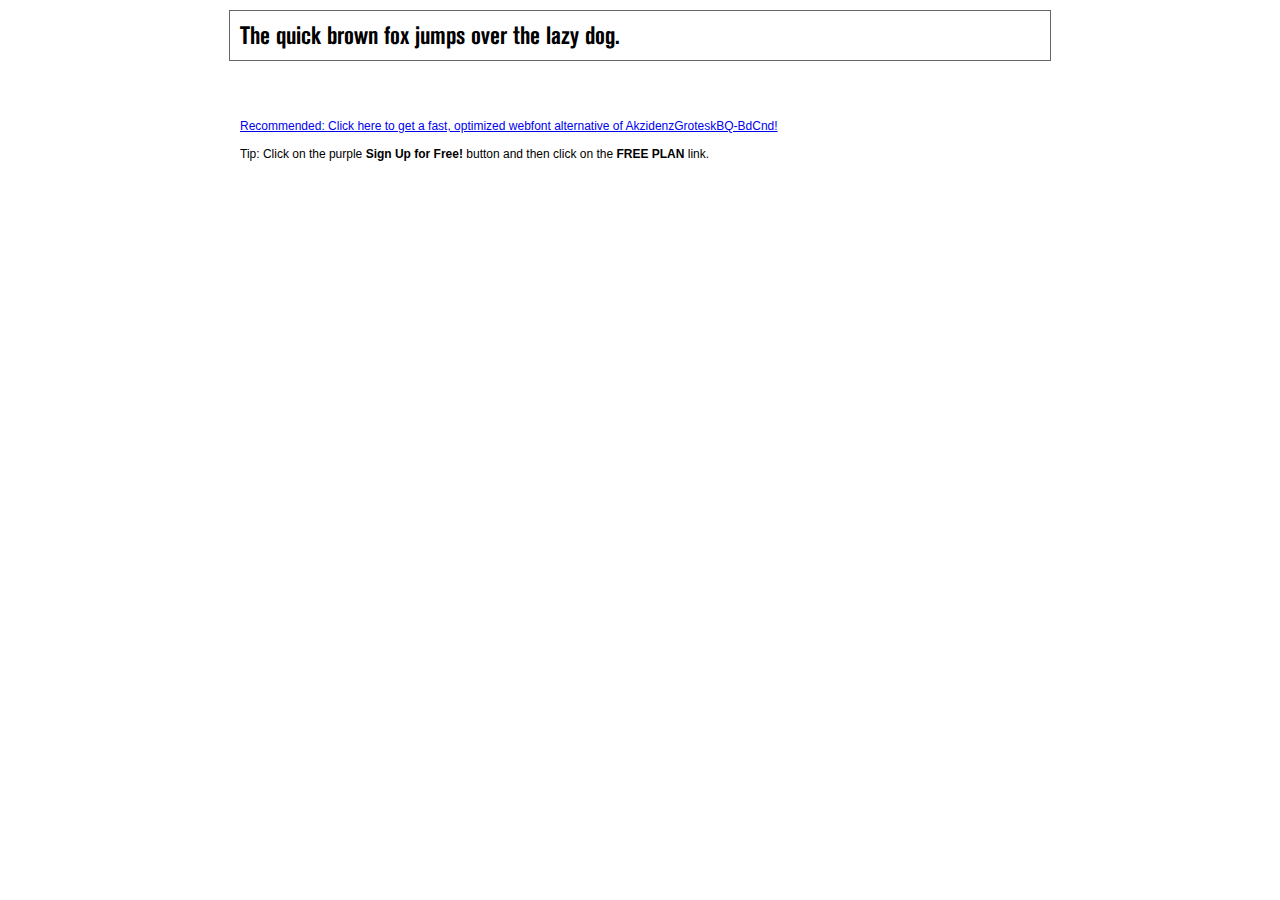
<file: fonts/AkzidenzGroteskBQ-BdCnd/demo.html>
<!DOCTYPE html PUBLIC "-//W3C//DTD XHTML 1.0 Transitional//EN" "http://www.w3.org/TR/xhtml1/DTD/xhtml1-transitional.dtd">
<html xmlns="http://www.w3.org/1999/xhtml">
<head>
	<meta http-equiv="Content-Type" content="text/html; charset=utf-8" />
	<title>@font-face Demo</title>
	<link rel="stylesheet" href="fonts.css" type="text/css" charset="utf-8" />
	<style type="text/css">
	body {
		background-color:white;
		font-family:Verdana,Tahoma,Arial,Sans-Serif;
		color:black;
		font-size:12px;
	}

	.demo
	{
		font-family:'Conv_AkzidenzGroteskBQ-BdCnd',Sans-Serif;
		width:800px;
		margin:10px auto;
		text-align:left;
		border:1px solid #666;
		padding:10px;
	}

	.hint
	{
		font-family:'Conv_Sansus Webissimo-Regular',Sans-Serif;
		width:800px;
		margin:10px auto;
		text-align:left;
		border:1px;
		padding:10px;
	}

	</style>
</head>
<body>
	<div class="demo" style="font-size:25px">
		The quick brown fox jumps over the lazy dog.
	</div>

	<br>
	<br>
	<div class="hint">
		<a href="http://www.font2web.com/searchfreewebfont.php?AkzidenzGroteskBQ-BdCnd">Recommended: Click here to get a fast, optimized webfont alternative of AkzidenzGroteskBQ-BdCnd!</a><br><br>
		Tip: Click on the purple <strong>Sign Up for Free!</strong> button and then click on the <strong>FREE PLAN</strong> link.
	</div>

</body>
</html>
</file>
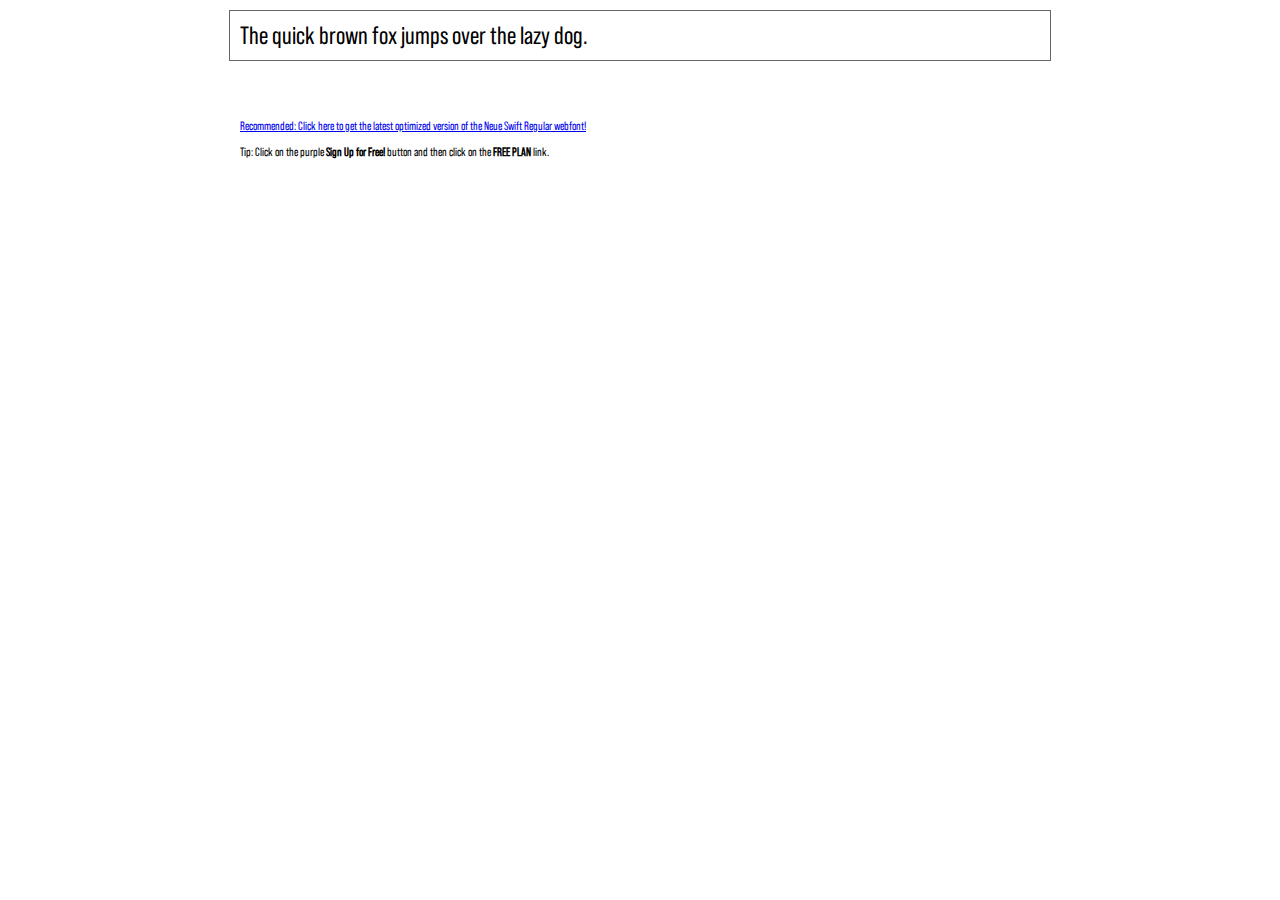
<file: fonts/BebasNeuePro-Regular/demo.html>
<!DOCTYPE html PUBLIC "-//W3C//DTD XHTML 1.0 Transitional//EN" "http://www.w3.org/TR/xhtml1/DTD/xhtml1-transitional.dtd">
<html xmlns="http://www.w3.org/1999/xhtml">
<head>
	<meta http-equiv="Content-Type" content="text/html; charset=utf-8" />
	<title>@font-face Demo</title>
	<link rel="stylesheet" href="fonts.css" type="text/css" charset="utf-8" />
	<style type="text/css">
	body {
		background-color:white;
		font-family:Verdana,Tahoma,Arial,Sans-Serif;
		color:black;
		font-size:12px;
	}

	.demo
	{
		font-family:'Conv_BebasNeuePro-Regular',Sans-Serif;
		width:800px;
		margin:10px auto;
		text-align:left;
		border:1px solid #666;
		padding:10px;
	}

	.hint
	{
		font-family:'Conv_BebasNeuePro-Regular',Sans-Serif;
		width:800px;
		margin:10px auto;
		text-align:left;
		border:1px;
		padding:10px;
	}
	</style>
</head>
<body>
	<div class="demo" style="font-size:25px">
		The quick brown fox jumps over the lazy dog.
	</div>


	<br>
	<br>
	<div class="hint">
		<a href="http://www.fonts.com/font/linotype/neue-swift/regular/web-font?SiteId=64">Recommended: Click here to get the latest optimized version of the Neue Swift Regular webfont!</a><br /><br />
		Tip: Click on the purple <strong>Sign Up for Free!</strong> button and then click on the <strong>FREE PLAN</strong> link.
	</div>
</body>
</html>
</file>
<file: fonts/AkzidenzGroteskBQ-BdCnd/fonts.css>
/** Generated by FG **/
@font-face {
	font-family: 'Conv_AkzidenzGroteskBQ-BdCnd';
	src: url('fonts/AkzidenzGroteskBQ-BdCnd.eot');
	src: local('☺'), url('fonts/AkzidenzGroteskBQ-BdCnd.woff') format('woff'), url('fonts/AkzidenzGroteskBQ-BdCnd.ttf') format('truetype'), url('fonts/AkzidenzGroteskBQ-BdCnd.svg') format('svg');
	font-weight: normal;
	font-style: normal;
}
</file>
<file: fonts/BebasNeuePro-Regular/fonts.css>
/** Generated by FG **/
@font-face {
	font-family: 'Conv_BebasNeuePro-Regular';
	src: url('fonts/BebasNeuePro-Regular.eot');
	src: local('☺'), url('fonts/BebasNeuePro-Regular.woff') format('woff'), url('fonts/BebasNeuePro-Regular.ttf') format('truetype'), url('fonts/BebasNeuePro-Regular.svg') format('svg');
	font-weight: normal;
	font-style: normal;
}
</file>
